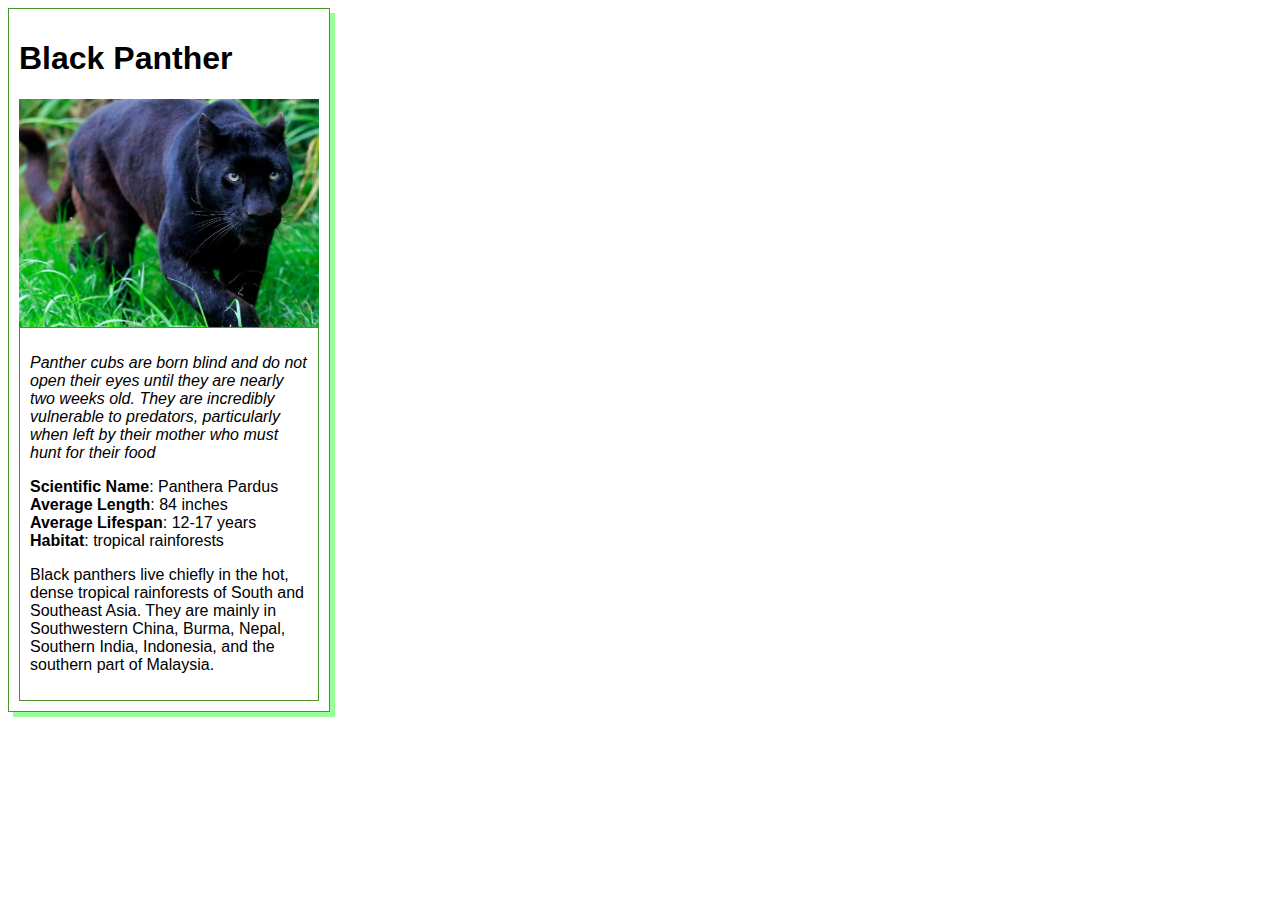
<file: animal trading card/index.html>
<html lang="en">
<head>
    <meta charset="UTF-8">
    <meta http-equiv="X-UA-Compatible" content="IE=edge">
    <meta name="viewport" content="width=device-width, initial-scale=1.0">
    <title>Animal trading card</title>
    <link rel="stylesheet" href="card.css">
</head>
<body>
    <div id="card">
        <h1 class="title">Black Panther</h1>
        <img src="img/Black Panther.jpg" class="picture">
        <div id="card-info">
            <p class="fact"> Panther cubs are born blind and do not open their eyes until they are nearly two weeks old. They are incredibly vulnerable to predators, particularly when left by their mother who must hunt for their food</p>
            <ul class="list">
                <li><span class="label">Scientific Name</span>: Panthera Pardus</li>
                <li><span class="label"> Average Length</span>: 84 inches</li>
                <li><span class="label">  Average Lifespan</span>: 12-17 years</li>
                <li><span class="label">Habitat</span>: tropical rainforests</li>
            </ul>
            <p>Black panthers live chiefly in the hot, dense tropical rainforests of South and Southeast Asia. They are mainly in Southwestern China, Burma, Nepal, Southern India, Indonesia, and the southern part of Malaysia.</p>
      </div>
  
</body>
</html>
</file>
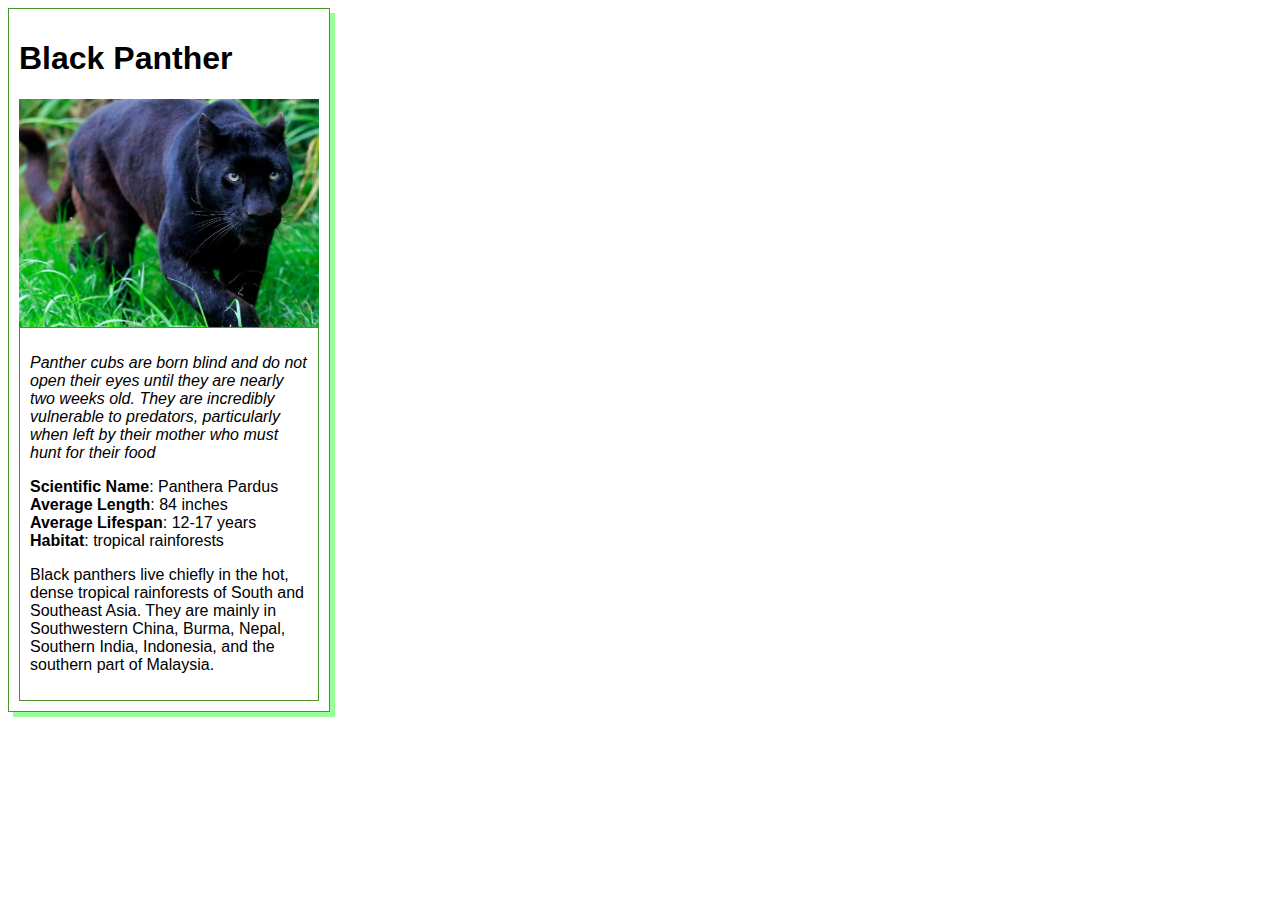
<file: animal trading card/card.html>
<html lang="en">
<head>
    <meta charset="UTF-8">
    <meta http-equiv="X-UA-Compatible" content="IE=edge">
    <meta name="viewport" content="width=device-width, initial-scale=1.0">
    <title>Animal trading card</title>
    <link rel="stylesheet" href="card.css">
</head>
<body>
    <div id="card">
        <h1 class="title">Black Panther</h1>
        <img src="img/Black Panther.jpg" class="picture">
        <div id="card-info">
            <p class="fact"> Panther cubs are born blind and do not open their eyes until they are nearly two weeks old. They are incredibly vulnerable to predators, particularly when left by their mother who must hunt for their food</p>
            <ul class="list">
                <li><span class="label">Scientific Name</span>: Panthera Pardus</li>
                <li><span class="label"> Average Length</span>: 84 inches</li>
                <li><span class="label">  Average Lifespan</span>: 12-17 years</li>
                <li><span class="label">Habitat</span>: tropical rainforests</li>
            </ul>
            <p>Black panthers live chiefly in the hot, dense tropical rainforests of South and Southeast Asia. They are mainly in Southwestern China, Burma, Nepal, Southern India, Indonesia, and the southern part of Malaysia.</p>
      </div>
  
</body>
</html>
</file>
<file: animal trading card/card.css>
html{
    font-family: Arial, Helvetica, sans-serif;
}

#card{
    width: 300px;
    padding: 10px;
    border: 1px solid #4c922a;
    box-shadow: 5px 5px rgba(0, 255, 0, 0.4);

}

#card-info{
  margin: 0;
  padding: 10px;
  border: 1px solid #4c922a ;
}

.picture{
    width: 300px;
}

.list{
    list-style: none;
    padding: 0;
}


.label{
    font-weight: bolder;
}
.fact{
    font-style: italic;
}
</file>
